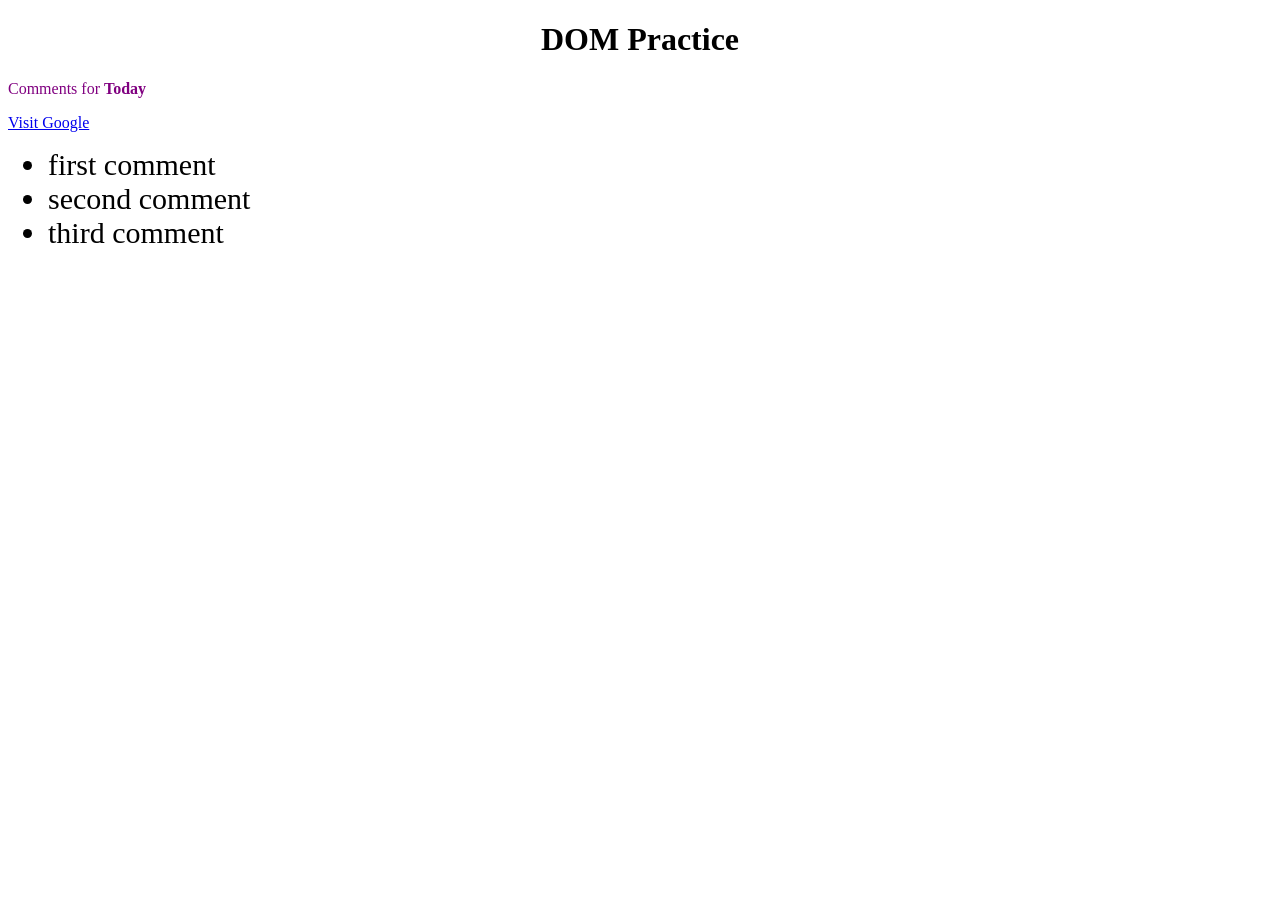
<file: dom-practice/index.html>
<!DOCTYPE html>
<html lang="en">
<head>
    <meta charset="UTF-8">
    <meta name="viewport" content="width=device-width, initial-scale=1.0">
    <meta http-equiv="X-UA-Compatible" content="ie=edge">
    <title>DOM Practice</title>
    <script defer src="js/main.js"></script>

</head>
<body>
    <h1 id="title" class="main-title">DOM Practice</h1>
    <p class="cool">Lorem, ipsum dolor sit amet consectetur adipisicing elit. Nesciunt expedita velit nulla quibusdam. Est blanditiis, sequi porro omnis saepe suscipit, consectetur in nobis minima dolor natus aperiam fuga similique itaque.</p>
    <a>Visit Google</a>

    <ul id="comments">
        <li class="comment">first comment</li>
        <li class="comment">second comment</li>
        <li class="comment">third comment</li>
    </ul>
</body>
</html>
</file>
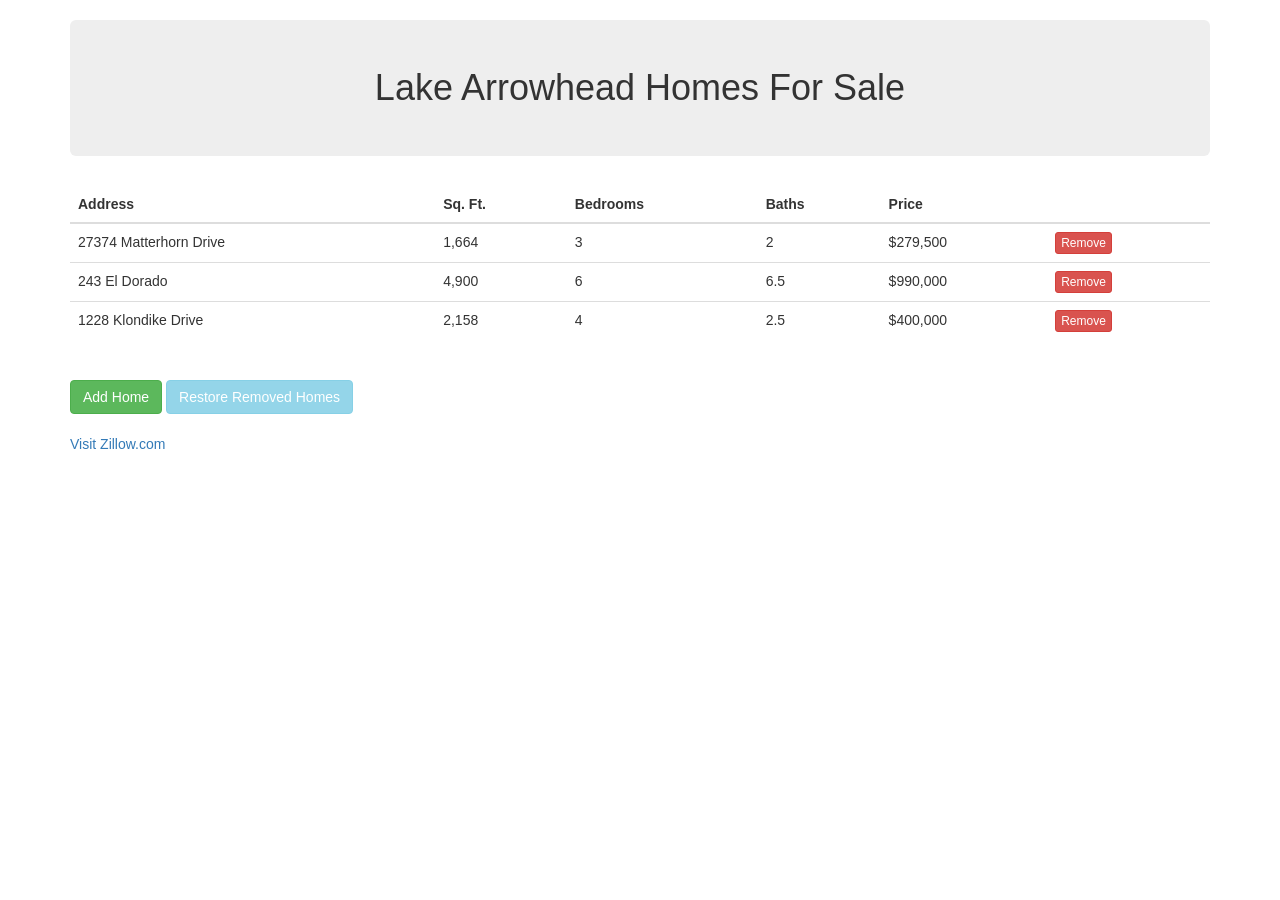
<file: first-jquery/index.html>
<!DOCTYPE html>
<html lang="en">
<head>
    <meta charset="UTF-8">
    <meta name="viewport" content="width=device-width, initial-scale=1.0">
    <meta http-equiv="X-UA-Compatible" content="ie=edge">
    <title>Document</title>
    <link rel="stylesheet" href="https://maxcdn.bootstrapcdn.com/bootstrap/3.3.6/css/bootstrap.min.css" integrity="sha384-1q8mTJOASx8j1Au+a5WDVnPi2lkFfwwEAa8hDDdjZlpLegxhjVME1fgjWPGmkzs7" crossorigin="anonymous">
    <script
 	src="https://code.jquery.com/jquery-3.2.1.min.js"
 	integrity="sha256-hwg4gsxgFZhOsEEamdOYGBf13FyQuiTwlAQgxVSNgt4="
     crossorigin="anonymous"></script>
     <script defer src="js/app.js"></script>
</head>
<body class="container">

    <h1 class="jumbotron">Lake Arrowhead Homes For Sale</h1>
  
    <table id="homes" class="table">
      <thead>
        <tr>
          <th>Address</th>
          <th>Sq. Ft.</th>
          <th>Bedrooms</th>
          <th>Baths</th>
          <th>Price</th>
          <th></th>
        </tr>
      </thead>
      <tbody>
        <tr>
          <td>27374 Matterhorn Drive</td>
          <td>1,664</td>
          <td>3</td>
          <td>2</td>
          <td>$279,500</td>
          <td><button class="btn btn-xs btn-danger">Remove</button></td>
        </tr>
        <tr>
          <td>243 El Dorado</td>
          <td>4,900</td>
          <td>6</td>
          <td>6.5</td>
          <td>$990,000</td>
          <td><button class="btn btn-xs btn-danger">Remove</button></td>
        </tr>
        <tr>
          <td>1228 Klondike Drive</td>
          <td>2,158</td>
          <td>4</td>
          <td>2.5</td>
          <td>$400,000</td>
          <td><button class="btn btn-xs btn-danger">Remove</button></td>
        </tr>
      </tbody>
    </table>
    <br>
    <button id="addHome" class="btn btn-danger">Add Home</button>
    <button id="restoreHomes" class="btn btn-info" disabled>Restore Removed Homes</button>

  
  </body>
</html>
</file>
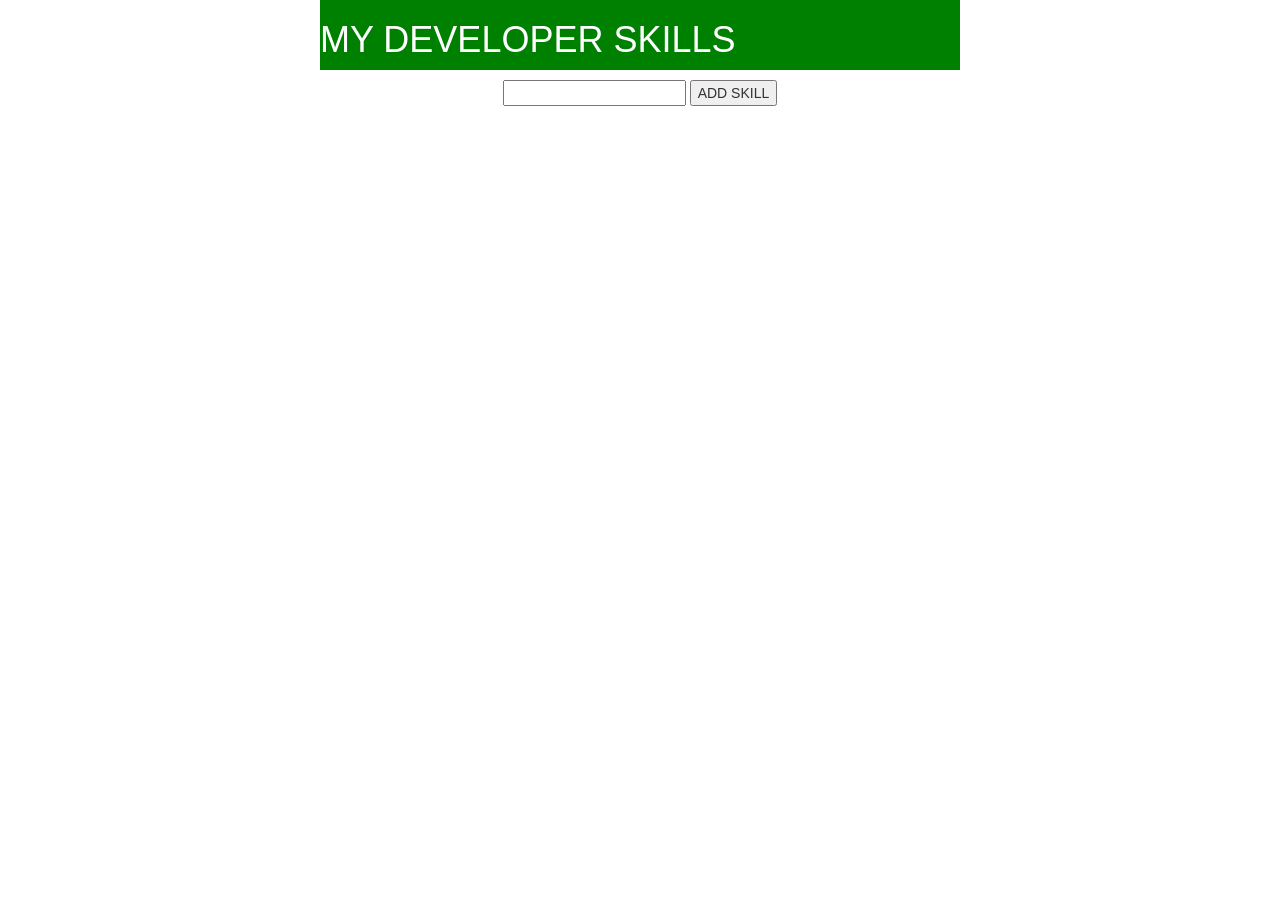
<file: my-dev-skills-lab/index.html>
<!DOCTYPE html>
<html lang="en">
<head>
    <meta charset="UTF-8">
    <meta name="viewport" content="width=device-width, initial-scale=1.0">
    <meta http-equiv="X-UA-Compatible" content="ie=edge">
    <title>My Developer Skills</title>
    <link rel="stylesheet" href="https://maxcdn.bootstrapcdn.com/bootstrap/3.3.6/css/bootstrap.min.css">

    <script src="https://code.jquery.com/jquery-3.3.1.min.js" integrity="sha256-FgpCb/KJQlLNfOu91ta32o/NMZxltwRo8QtmkMRdAu8=" crossorigin="anonymous"></script>
    <script defer src="js/main.js"></script>
    <link rel="stylesheet" href="css/main.css">
</head>
<body>
  <div id="title">
      <h1>My Developer Skills</h1>
  </div>
  <div id="list">
      <ul id="skills"></ul>
  </div>
  <div id="form">
      <input type="text" name="skill" id="input">
      <button id="add">ADD SKILL</button>
  </div>
</body>
</html>
</file>
<file: my-dev-skills-lab/css/main.css>
* {
    box-sizing: border-box;
}

body {
    margin: 0;
    display: grid;
    justify-items: center;
    font-family: Arial, Helvetica, sans-serif;
}

#title {

background-color: green;
color: white;
text-transform: uppercase;
width: 50%

}

ul {

color: darkgoldenrod;
font-weight: bold;

}

input {

}

button {

}
</file>
